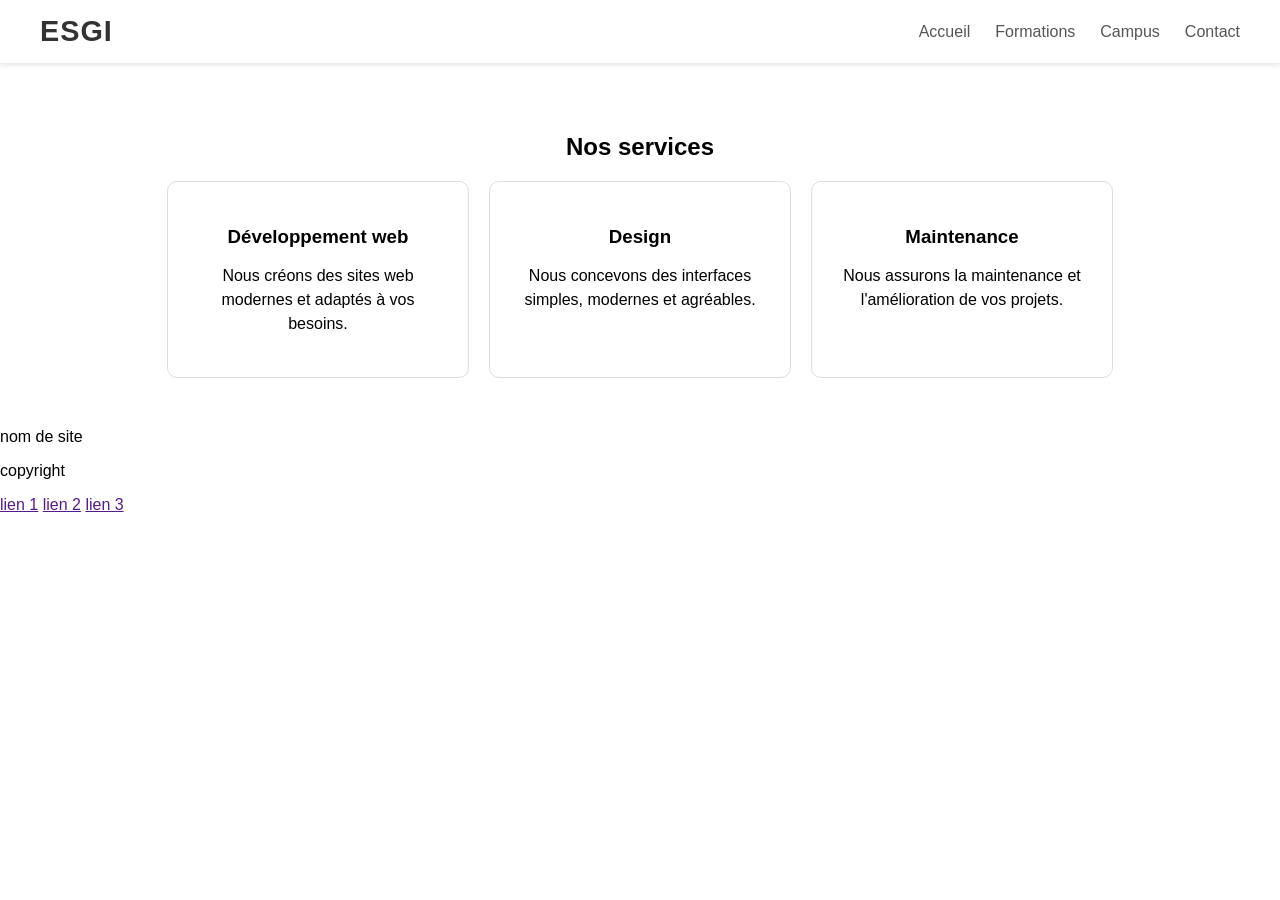
<file: index.html>
<!DOCTYPE html>
<html lang="en">

<head>

  <meta charset="UTF-8">
  <meta name="viewport" content="width=device-width, initial-scale=1.0">
  <link rel="stylesheet" href="style.css">
  <title>Document</title>
</head>

<body>
    <header class="site-header">
        <div class="logo">
            <a href="#">ESGI</a>
        </div>
        <nav class="main-nav">
            <ul>
                <li><a href="#">Accueil</a></li>
                <li><a href="#">Formations</a></li>
                <li><a href="#">Campus</a></li>
                <li><a href="#">Contact</a></li>
            </ul>
        </nav>
    </header>
    
    
    <section id="services">
      <h2>Nos services</h2>
    <div class="services-container">

      <div class="service-card">
        <h3>Développement web</h3>
        <p>Nous créons des sites web modernes et adaptés à vos besoins.</p>
      </div>

      <div class="service-card">
        <h3>Design</h3>
        <p>Nous concevons des interfaces simples, modernes et agréables.</p>
      </div>

      <div class="service-card">
        <h3>Maintenance</h3>
        <p>Nous assurons la maintenance et l'amélioration de vos projets.</p>
      </div>

    </div>
  </section>

  <footer>
    <span>nom de site</span>
    <p>copyright</p>
    <a href="">lien 1</a>
    <a href="">lien 2</a>
    <a href="">lien 3</a>
  </footer>
</body>

</html>
</file>
<file: style.css>
#services {
    padding: 50px 20px;
    text-align: center;
}

.services-container {
    display: flex;
    justify-content: center;
    gap: 20px;
}

.service-card {
    width: 250px;
    padding: 25px;
    border: 1px solid #ddd;
    border-radius: 10px;
}

.service-card h3 {
    margin-bottom: 10px;
}

.service-card p {
    line-height: 1.5;
}

/* Réinitialisation de base */
body {
  margin: 0;
  font-family: Arial, sans-serif;
}

/* Style du header */
.site-header {
  display: flex;
  justify-content: space-between;
  align-items: center;
  background-color: #ffffff;
  padding: 15px 40px;
  box-shadow: 0 2px 5px rgba(0, 0, 0, 0.1);
}

/* Style du nom du site / logo */
.site-header .logo a {
  font-size: 1.8rem;
  font-weight: bold;
  text-decoration: none;
  color: #333333;
  text-transform: uppercase;
  letter-spacing: 1px;
}

/* Style de la navigation */
.main-nav ul {
  list-style: none;
  margin: 0;
  padding: 0;
  display: flex;
  gap: 25px;
}

.main-nav a {
  text-decoration: none;
  color: #555555;
  font-weight: 500;
  font-size: 1rem;
  transition: color 0.3s ease;
}

.main-nav a:hover {
  color: #0056b3;
}
</file>
